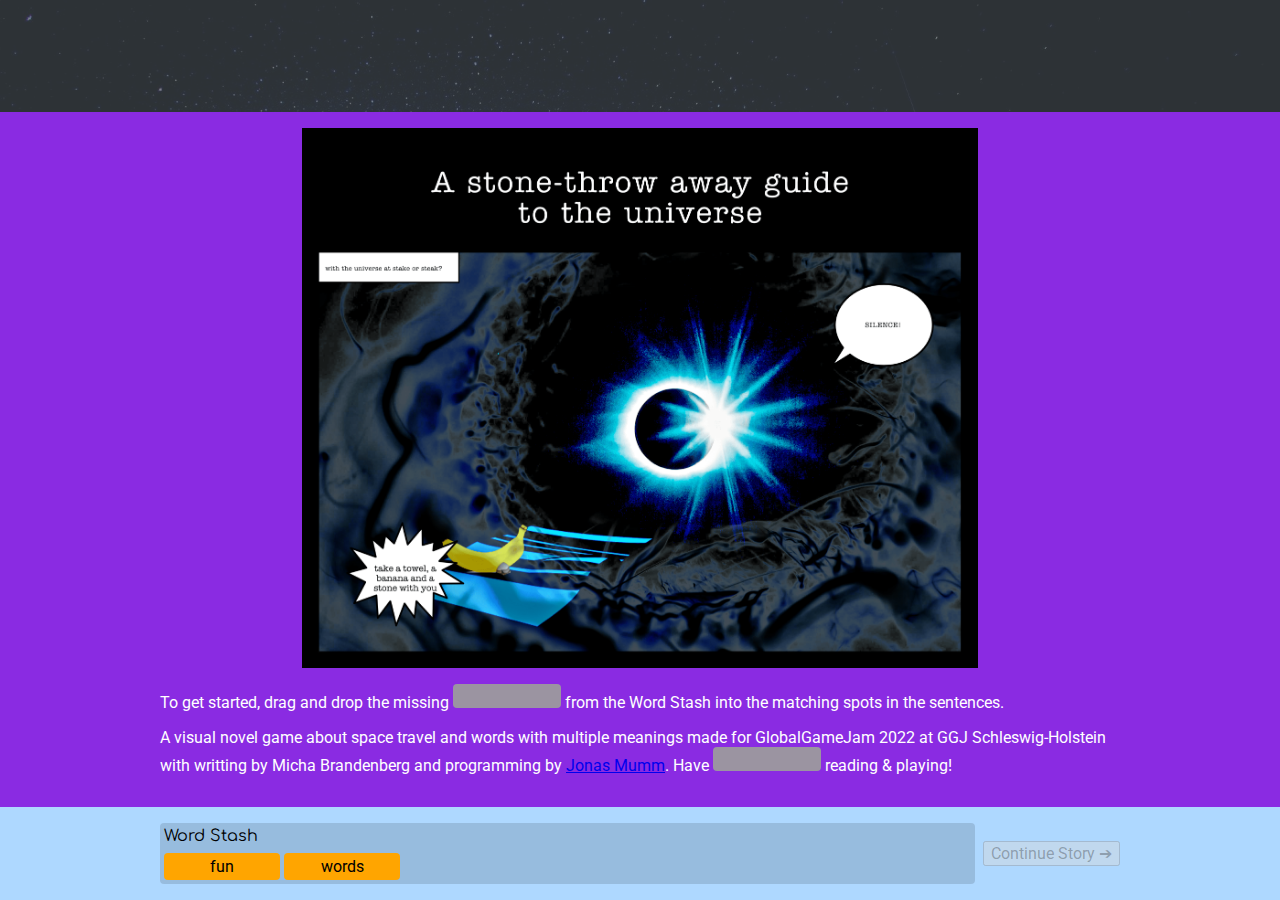
<file: index.html>
<html>
    <head>
        <title>A stone-throw away guide to the universe</title>
        <link rel="stylesheet" href="style.css">
        <script src="jquery-3.6.0.min.js"></script>
        <script src="game.js"></script>
    </head>
    <body onload="initGame()">        
    <div id = "gamedata" style="display: none;">
        <div style = "background-color: blueviolet; color: white;">
            <div class="centerBlock">
                <img class = "innerImage" src="data/Intro_story.png">
                <p>
                    To get started, drag and drop the missing [words] from the Word Stash into the matching spots in the sentences.
                </p>
                <p>
                    A visual novel game about space travel and words with multiple meanings 
                    made for GlobalGameJam 2022 at GGJ Schleswig-Holstein with writting by Micha Brandenberg and 
                    programming by <a href="https://jonasmumm.itch.io">Jonas Mumm</a>. Have [fun] reading & playing!
                </p>
            </div>
        </div>
        ♻️
        <div style = "background-color: rgba(255, 201, 64, 0.747); color: white; margin-top: 4rem;">
            <div class="centerBlock">
                <h2>Act 1 - Setting The Course</h2>
                <img class = "innerImage" src="data/ACT1_story.png">
            </div>
        </div>
        ♻️
        <div style = "background-color: rgba(255, 201, 64, 0.747); color: white; margin-top: 4rem;">
            <div class="centerBlock">
                <h3>The Unexpected Guest</h3>

                <p>One hot late summer's eve in an average village outside average metropolis the sunset was seen [by far]. Skyler stared at the horizon from an average pretty-rugged hammock.
                With a pretty-smoking [butt] resting on ones [bottom] nothing could be lesser at stake today, Skyler thought. „Skyler! The world is at stake while smoking your [butt] off“, 
                a squeaky voice shouted from the roof of one's house. Skyler had to [swallow] and coughed, blinking up the roof coughing and shouting at the disturbing [swallow]. „I am a robin 
                and you should stop to [swallow]“ the misinterpreted [swallow] claimed vigorously.</p>
            </div>
        </div>
        ♻️
        <div style = "background-color: rgba(255, 201, 64, 0.747); color: white;">
            <div class="centerBlock">
                <p>What by a medium-rare [steak] bloody business would a talking robin have atop of one's roof, Skyler thought in an instant. „The world is at [stake] and you, Skyler, are acquired“, 
                    the robin filled in „and take a cigarette or more, a banana, a towel and a stone with you - we are leaving soon, Time works against us here.“ Totally [surprised] by the [stunning] bird, 
                    Skyler went into the house, picked some tobacco, a banana, a towel and a stone from outside. Sheer curiosity seemed to move Skyler's body, standing outside staring at the little red and 
                    brown bird now. „Mind control made me made you collect your stuff. According to the record, your [company] is by far a stunning approach. My name is Robin and we will take a little [turn] 
                    in just a moment“ the robin said and landed on Skyler's shoulder when the world began to [twist] around the hummingbird.</p>
            </div>
        </div>
        ♻️
        <div style = "background-color: rgba(255, 201, 64, 0.747); color: white; margin-top: 4rem;">
            <div class="centerBlock">
                <h3>Outta Space</h3>

                <p>„Bird, I don't feel [comfortable]“ Skyler gasped while looking around the new [site]. The bird claimed its name was Robin and it did not appreciate ignorant behaviour. „[Well], we have 
                landed on Eden in a stable orbit around earth right for [supper]…“ the bird started, but was rudely interrupted „don't tell me bollocks, what Maniac Mansion [place] is this!?“ „Silence“ 
                Robin squeaked and Skyler was not able to get another word out. Mind control again? Distracting thoughts and the awareness of missing cloth were very disturbing. „You should use your towel, 
                transfer-warping is often resulting in a loss of cloth, except towels and rare artefacts “, the bird added „and no worries - you are not part of the [buffet].“ Skyler was advised to step 
                into a shower-cabin-like box while memorising cloth and walked out fully redressed. This thought-control thing was getting handy.</p>
            </div>
        </div>
        ♻️
        <div style = "background-color: rgba(255, 201, 64, 0.747); color: white;">
            <div class="centerBlock">
                <p>„Gosh“ Skyler shouted, „I have never done such a [difficult] job.“</p>

                <p>„Stop [nagging] yourself around in past [tense] and look at the bright side, you have your artefacts as an advantage! Cigarettes for a proper disguise, a banana off the [spike] of a plant 
                to fuel EVE, and a hard rock from Earth that chef Scrap would [stalk] his mother for. Would you now please [grab] the banana and put it inside the box.“ Robin instructed. The assumption 
                „You better stop [criticizing], and why should I throw the banana into the wardrobe?“ was simply answered with the word „Multi-device“, you humans should try that sometime - safes resources. 
                It magically worked, but don't [take] the trouble home. Dried banana stain is [hard] to come by.</p>
            </div>
        </div>
        ♻️
        <div style = "background-color: rgba(255, 201, 64, 0.747); color: white;">
            <div class="centerBlock">
                <p>The S.T.A.R. ship EDEN started [vibrating], and out of a sudden everything began to move without moving and burst into glaring bokeh.
                    „To be [fair], we'll be right for teatime“ Robin tweeted happily - and as the sparkling slowly faded, a big screen in front of them revealed a big shiny object that looked more like a big 
                    [humming] [amusement park] the closer they came. „Welcome to Scrap's Kitchen, the least, but most [busy] and tasty place to be in the universe…“ Robin spoke out in riddles.</p>
            </div>
        </div>
        ♻️
        <div style = "background-color: rgba(255, 201, 64, 0.747); color: white; margin-top: 4rem;">
            <div class="centerBlock">
                <h3>Infiltration</h3>

                <p>Quick, hide the artefacts - wrap them into your towel. We will be scanned by the [gate] keeper, and have to hide everything until we are cleared and entering our [bay]. 
                Said and done - Skyler stared at the screen until the big digital [light] on the screen turned from red to green. "Careful now, we can not take this too [easy]", until then nobody would 
                have expected the robin to be able to speak with such soft [sound]. "Light up a cigarette, it will disguise you at this place as long as the scents of smoke [rest] on you. Humans are merely 
                invited to serve as dinner at this place - mostly without any [leftover]." Skyler was relieved and smoking a butt - the level of stress immediately started to drop. "Such an addict..." 
                Robin whispered inside Skyler's head who cognitively answered to "get out, I slowly doubt being [fair]-minded!" Shortly after the humming ship stopped and the engines turned off. Silence 
                - and the feeling of hearing one's heartbeat rushing through one's ears. The big [hatch] opened and the two companions mingled with the crowds unnoticed. It was time to [scheme] a plot.</p>    
            </div>
        </div>
        ♻️
        <div style = "background-color: rgb(121 53 135 / 75%); color: white; margin-top: 4rem;">
            <div class="centerBlock">
                <h2>Act 2 - Confrontation</h2>
                <img class = "innerImage" src="data/ACT2_story.png">
            </div>
        </div>
        ♻️
        <div style = "background-color: rgb(121 53 135 / 75%); color: white; margin-top: 4rem;">
            <div class="centerBlock">
                <h3>Harbinger of doom</h3>

                <p>Though Skyler was wondering a bit about the adventure, one found oneself in lately, there was no doubt about the plan. Also, Robin seemed unshakeable as the two paved their way through the 
                streets of Scrap's Kitchen. Indeed there was no odd feeling [after] all. Skyler lid another cigarette. "You two are adorable, Robin, are you?" a piercing voice echoed, that seemed to come 
                from [behind] and everywhere at once... "Did you [trick] your new friend with the fairy tale of the towel again? Delightful! Poor [kid]-number... I forgot counting." A flashlight appeared 
                out of a sudden. Together with a high pitch [tone] and the feeling being elevated and dropped through a [gate] of light. That was everything noticeable within the blink of an eye. Landing 
                on ones [bottom] - except the flying bird. Skyler kept sitting nauseously at the spot, literally feeling the [colour] fading off one's face.</p>
            </div>
        </div>
        ♻️
        <div style = "background-color: rgb(121 53 135 / 75%); color: white;">
            <div class="centerBlock">
                <p>"Excuse my theatrical [entrance], but the kids in our days are not so easily [impressed] anymore," a voice from a computer panel said. "My name is Chef Barney Squabble. 
                    I would still be the greatest cook of all time if it was not for your bird-friend. My friends call me Scrappy because that's what [left] of me inside this quantum computer.", the voice added. 
                    "Did you bring the final ingredient, old friend?" the computer voice of Scrappy echoed and Robin answered. "The heart-stone from Earth is [marked] by the human; unwrap the stone, boy" 
                    Skyler noted the robins' alarmingly harsh tone. "I am a girl you [quack] of a swallow, and when I am finished with you - you will look more like a [quack]-a-duck but on fire!" Suddenly, 
                    Skyler was furious. That was [not right]! She could finally [plug] out of her everydays' boredom, and at the first chance, she got betrayed [ending] up into some kind of intergalactic 
                    cooking-shit-show. Gosh, Skyler hated that [imposter] and was ready to [work] her way to pluck that robin. "Silence" the bird shouted within her head "witness [perfection]!". 
                    Skyler was not able to resist and felt like [performing her final act] by the mercy of Robin and the Super-Computer.</p>
            </div>
        </div>
        ♻️
        <div style = "background-color: rgb(121 53 135 / 75%); color: white; margin-top: 4rem;">
            <div class="centerBlock">
                <h3>Salvation</h3>

                <p>"Rise, child" a soft unknown voice added, and the echoes of Robin's words were gone. "Rise and do as you are pleased" it was a slightly faded but [friendly] voice that now [absolutely] filled 
                Skyler's mind. "[Prepare] the heart-stone and bring it to the console" the computer voice demanded. "Take out your stone and walk to the console" the kind voice added. Skyler did as she was 
                pleased. A slot opened and a [perfectly] shiny but [pale-coloured] crystal ring appeared and Skyler was ordered to [lay] the pebble into the ring. Slowly her hand reached towards the console.
                "Notice the [light] ball on your left-hand side: [steal] the ring and touch the light - imagine being on the spaceship. I will fire up and be waiting for you." the voice faded. Skyler took 
                new [courage], her hand stopped hovering the earth-stone atop the crystal. "Do it!" Robin demanded. "Do you want to know what I love about [thought]-[control]? Never [mind]..." With a quick 
                movement Skyler [grasped] for the crystal with her other hand, and longed with both hands for the light ball [forcing] a picture of the spaceship's interior into her memory.</p>
            </div>
        </div>
        ♻️
        <div style = "background-color: rgb(121 53 135 / 75%); color: white;">
            <div class="centerBlock">
                <p>Irritated by the glancing light and the ringing in her ears, she did not notice the angry screams and the raging of her abductors when she landed on her feet right in the control room of 
                    S.T.A.R. ship EVE. "Hey, you are becoming an expert in [transporting]. Hello my name is Eve, and I welcome you aboard of - well - me." the soft voice said. "Pardon me!" Skyler shouted 
                    surprised. "I am your today's [travel] guide and time for an explanation will be later - in fact, all of time. Please insert my candy-gum ring back into the time drive", the voice asked 
                    kindly. "That is candy?" "Sure, you can try." Skyler gave the crystal a [lick] in disbelief, "sweet woodruff" she shouted, "my favourite" the computer added in one voice with the smiling girl. 
                    It was a good [bargin] after all and the day just got slightly [coated] in pink. Red lights and disturbing alarm bells were [crashing] the moment. "Rush now earth child, to the time drive 
                    and let me work some magic." Skyler placed the candy ring into a small opening on the main console that seemed to be [made] for it.</p>
            </div>
        </div>
        ♻️
        <div style = "background-color: rgb(121 53 135 / 75%); color: white;">
            <div class="centerBlock">
                <p>Accompanied by a humming sound, all the ship's brightened up at once. The big screen turned on and revealed a "big [closing] space door we will [collide] with!" Skyler shouted. 
                    "Time until hangar closing 15 clicks... how good can you throw, Skyler? We are still linked, and home is sometimes not further away than a stone-throw... beds are [prepared]" Heartbeat 
                    10... "Throw your" 9... "heart-stone" 8... "and think," 7... "you clever girl" 6... "and remember" 5... Heartbeat 4... Skyler threw the stone towards the screen with closed eyes with a single [thought] 
                    "let's [finish] this and go home". She felt like time and space got stretched, as Eve fired the time-drive within Skylers [reflection].</p>
            </div>
        </div>
        ♻️
        <div style = "background-color: rgb(61 109 175 / 75%); color: white; margin-top: 4rem;">
            <div class="centerBlock">
                <h2>Act 3 - Redemption</h2>
                <img class = "innerImage" src="data/ACT3_story.png">
            </div>
        </div>
        ♻️
        <div style = "background-color: rgb(61 109 175 / 75%); color: white; margin-top: 4rem;">
            <div class="centerBlock">
                        <h3>The road less taken</h3>
        
                        <p>Several hours had passed since Skyler and Eve did arrive at Earth, while the S.T.A.R ship was circling in orbit. Eve was explaining everything to a very curious Skyler, with a good cup of tea. 
                        The origin and whereabouts of the dark chef Scrappy and Robin, Eves capture and theft of her candy-ring which was necessary for time travel, and misused by the two thugs in Scrap's kitchen. 
                        Who just did develop an insatiable hunger for rare artefacts to use as ingredients for their evil-freakish plan: controlling space-time. "Don't you worry girl, without the crystal, it will 
                        take them ages to follow me." Eve ended. "You mean us. Those types of guys will never stop, will they." Skyler asked contemplatively. "No. But it will be a dangerous path, and thrilling." 
                        the artificial intelligence answered. "Then I should pick up some stones..." the kid answered. "And stop smoking. Really! That doesn't suit a time traveller" Eve expanded. 
                        The sunset on a late summer's eve was dazzling, causing the chromatic shine of the time travellers' ship leaving a small average village to stay unnoticed.</p>
            </div>
        </div>
        ♻️
        <div style = "background-color: blueviolet; color: white; margin-top: 4rem;">
            <div class="centerBlock">
                <h2>The End</h1>
                <p>
                    Thank you for playing!
                </p>
            </div>
        </div>
    </div>
    <div id = "prefabs" style="display: none;">
        <div id="prefabWordblock" class="wordblock"></div>
        <span id="prefabWordblockAnchor" class="wordblockAnchor"></span>
    </div>
        <div class="gamecontainer">
            <div class = "storycontainer" id = "storycontainer">
                <div class="storyscroller" id = "storyscroller">
                    <div class = scrollerPadder></div>
                </div>
            </div>
            <div class = "botbarContainer">
                <div id = "botbar", class="botbar">
                    <div class = "wordstashWrapper" ondrop="dropOnWordstash(event)" ondragover="dragAllowDrop(event)">
                        <div class = "wordstashDescription">Word Stash</div>
                        <div id = "wordstash" class = "wordstash">
                            <div class="wordblock">Hi!</div>
                            <div class="wordblock activeWordblock">Himalaya</div>
                        </div>
                    </div>
                    <div class = "continuebutton">
                        <button class = "continuebuttonbutton" onclick="onNextButtonClicked()">Continue Story ➔</button>
                    </div>
                </div>
            </div>
        </div>
    </body>
</html>
</file>
<file: style.css>
@import url('https://fonts.googleapis.com/css2?family=Comfortaa&family=Roboto&display=swap');

*, p, .wordblockAnchor, .wordblock
{
    font-family: 'Roboto', sans-serif;
}

h1, h2, h3, h4
{
    font-family: 'Comfortaa', cursive;
}

body{
    margin: 0 0 0 0;
    overflow: hidden;
    background-image: url('data/Background\ allover.jpeg');
    background-repeat: no-repeat;
    background-attachment: fixed;
    background-size: cover;
}

.noselect {
    -webkit-touch-callout: none; /* iOS Safari */
      -webkit-user-select: none; /* Safari */
       -khtml-user-select: none; /* Konqueror HTML */
         -moz-user-select: none; /* Firefox */
          -ms-user-select: none; /* Internet Explorer/Edge */
              user-select: none; /* Non-prefixed version, currently
                                    supported by Chrome and Opera */
  }

.gamecontainer
{
    display: flex;
    flex-direction: column;
    width: 100%;
    height: 100%;
}

.storycontainer
{
    background-color: rgba(67, 74, 80, 0.678);
    flex-grow: 1;
    overflow-y: scroll;
}

.storyscroller
{
    margin: 0 auto 0 auto;
    transition: top 2s;
    min-height: 100%;
    display: flex;
    flex-direction: column;
}

.storySegment > div
{
    padding-top: 1em;
    padding-bottom: 1em;
}

.centerBlock
{
    max-width: 60rem;
    margin: 0 auto 0 auto;
    padding-left: 1rem;
    padding-right: 1rem;
}

.scrollerPadder
{
    flex-grow: 1;
    height: 100vh;
    transition: top 2s height 2s flex-grow 2s;
}

.botbarContainer
{
    background-color: rgb(174, 216, 255);
}

.botbar
{    
    display: flex;
    flex-direction: row;
    max-width: 60rem;
    width: 100%;
    padding: 1rem;
    margin-left: auto;
    margin-right: auto;
}

.wordstashWrapper
{
    background-color: rgba(0, 0, 0, 0.13);
    border-radius: 4px;
    padding: 4px;
    display: inline-block;
    flex-grow: 1;
    margin-right: 8px;
}

.wordstashDescription
{
    font-family: 'Comfortaa', cursive;
}

.wordstash
{
    display: inline-block;
    flex-grow: 1;
    font-family: 'Roboto', sans-serif;
    min-height: 1.5em;
}

.continuebutton
{
    display: flex;
    flex-direction: column;
    justify-content: center;
    width: auto;
}

.continuebuttonbutton
{
    font-size: 1em;
}

.wordblock
{
    min-width: 12ch;
    padding: 0.25rem;
    background-color: rgba(156, 156, 156, 0.938);
    border: rgba(255, 255, 255, 0.473);
    border-radius: 4px;
    outline: white;
    outline-width: 4px;
    display: inline-block;
    text-align: center;
    min-height: 1em;
}

.wordblockAnchor
{
    display: inline-block;
    border-radius: 4px;
    min-height: 1.5em;
    margin-top: 0.5em; /* handy if there are multiple rows of these guys*/
}

.wordblockAnchorForceOpen
{
    background-color: rgba(156, 156, 156, 0.938);
    min-width: 12ch;
    margin-top: 0;
}

wordblockAnchor + wordblockAnchor
{
    margin: 3rem;
}

.activeWordblock
{
    background-color: orange;
}

.storySegment
{
    display: block;
    opacity: 1;
    transition: opacity 2s;
}

.hiddenStorySegment
{
    display: none;
    opacity: 0;
}

.innerImage
{
    max-width: 100%;
    max-height: 60vh;
    height: auto;
    display: block;
    margin-left: auto;
    margin-right: auto;
}
</file>
